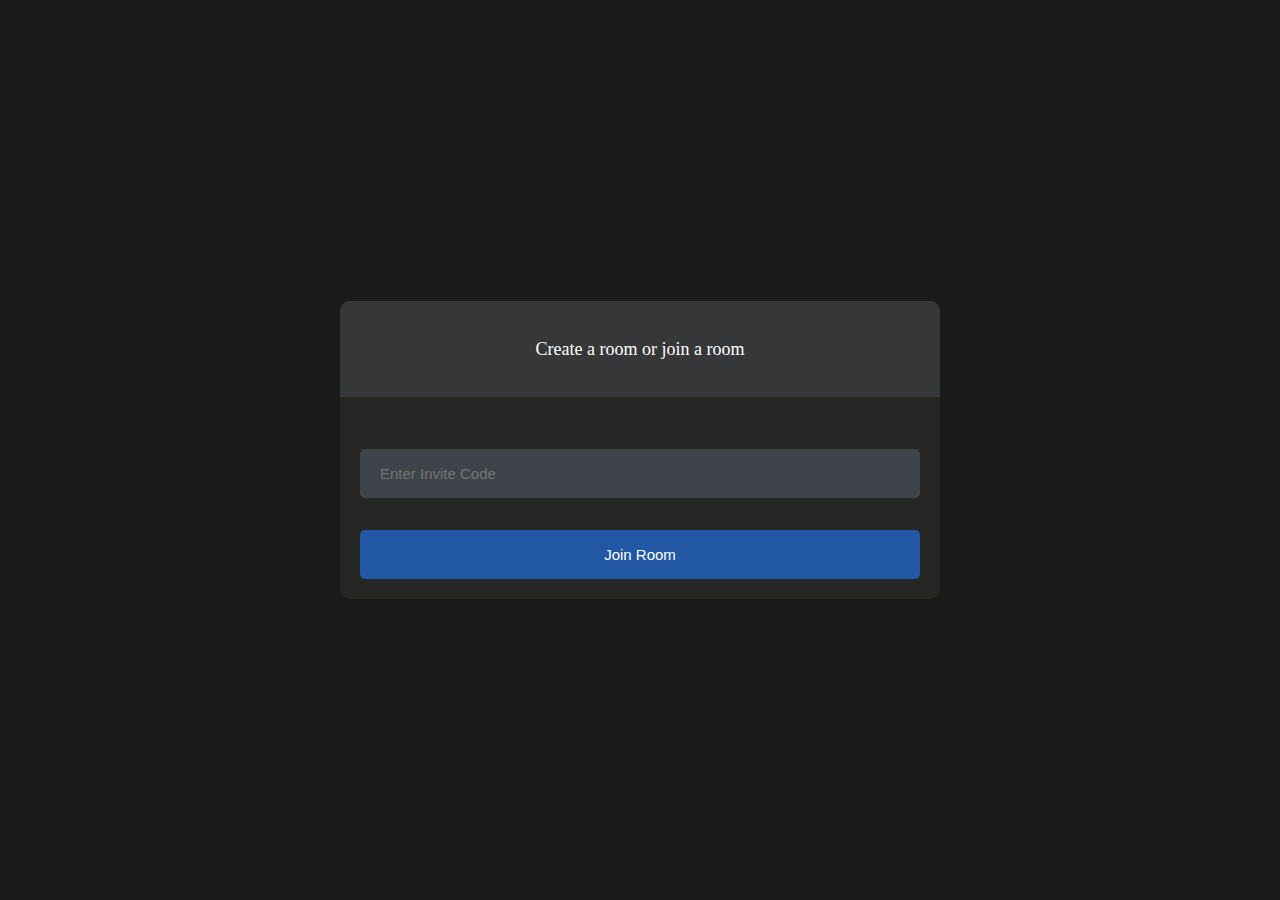
<file: index.html>
<!DOCTYPE html>
<html lang="en">
<head>
    <meta charset="UTF-8">
    <meta http-equiv="X-UA-Compatiable" content="IE=edge">
    <meta name="viewport" content="width=device-width, initial-scale=1.0">
    <title>prototype</title>
    <link rel="stylesheet" href="main.css" type="text/css" media="screen">
</head>
<body>
    <div id="videos"> 
        
        <video src="" id="user-1" class="video-player" autoplay playsinline></video>
        <video src="" id="user-2" class="video-player" autoplay playsinline></video>
    </div>


    <div id="controls">
        <div class="control-container" id ="camera-btn">
            <img src="icons/camera.png" alt="">
        </div>
        
        <div class="control-container" id ="mic-btn">
            <img src="icons/mic.png" alt="">
        </div>
        
        <a href="lobby.html">

            <div class="control-container" id ="leave-btn">
                <img src="icons/phone.png" alt="">
            </div>
            
        </a>
    </div>
</body>
<script src="agora-rtm-sdk-1.5.1.js"></script>
<script src="main.js"></script>
</html>
</file>
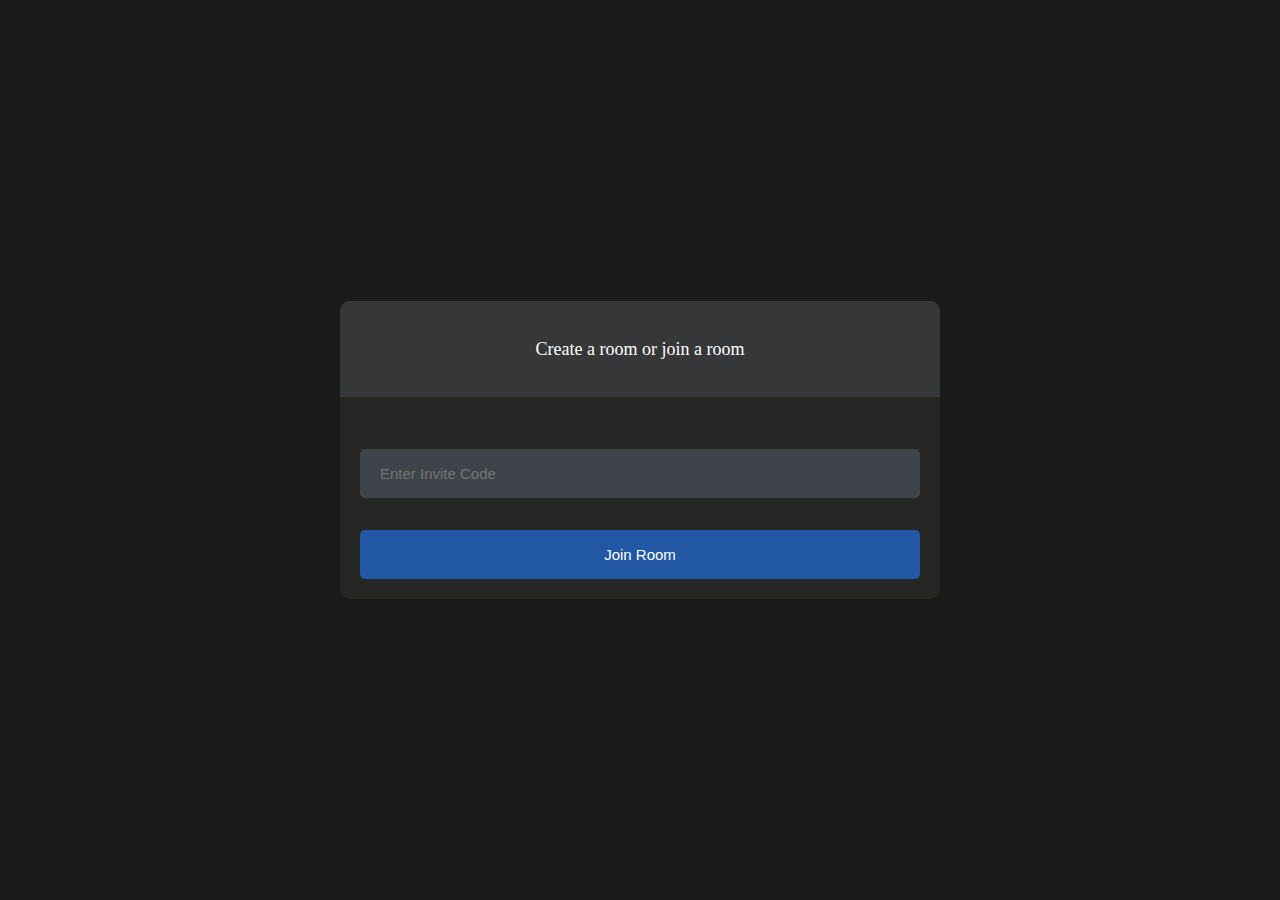
<file: lobby.html>
<!DOCTYPE html>
<html lang="en">
<head>
    <meta charset="UTF-8">
    <meta name="viewport" content="width=device-width, initial-scale=1.0">
    <title>Document</title>
    <link rel="stylesheet" href="lobby.css">
</head>
<body>
    <main id="lobby-container">
        <div id="form-container">
            <div id="form-container-header">
                <p>Create a room or join a room</p>
            </div>
            <div id="form-content">
                <form id="join-form">
                    <input type="text" name="invite_link" placeholder="Enter Invite Code">
                    <input type="submit" value="Join Room">
                </form>
            </div>
        </div>
    </main>
</body>
<script>
    let form = document.getElementById('join-form');
    form.addEventListener('submit',(e) => {
        e.preventDefault();
        let inviteCode = e.target.invite_link.value
        window.location = `index.html?room=${inviteCode}`
      });
</script>
</html>
</file>
<file: main.css>
*{
    margin: 0;
    padding: 0;
    box-sizing: border-box;
}

#videos{
    display: grid;
    grid-template-columns: 1fr;
    height: 100vh;
    overflow:hidden;
}

.video-player{
    background-color: #000;
    width: 100%;
    height: 100%;
    object-fit: cover;
}

#user-2{
    display: none;
}

.smallFrame{
    position: fixed;
    top: 20px;
    left: 20px;
    height: 170px;
    width: 300px;
    border-radius: 5px;
    border:2px solid #b366f9;
    -webkit-box-shadow: 3px 3px 15px -1px #000000c4;
    box-shadow: 3px 3px 15px -1px #000000c4;
    z-index: 999;
}


#controls{
    position: fixed;
    bottom: 20px;
    left: 50%;
    transform:translateX(-50%);
    display: flex;
    gap: 1em;
}


.control-container{
  background-color: #2257a6;
  padding: 20px;
  border-radius: 50%;
  display: flex;
  justify-content: center;
  align-items: center;
  cursor: pointer;
}

.control-container img{
    height: 30px;
    width: 30px;
}

#leave-btn{
    background-color: rgb(255,80,80, 1);
}


@media screen and (max-width:600px) {
        .smallFrame{
            height: 80px;
            width: 120px;
        }

        .control-container img{
            height: 20px;
            width: 20px;
        }
}
</file>
<file: lobby.css>
body{
    background-color: #1a1a1a;
    color: #fff;
}

#form-container{
    width: 90%;
    max-width: 600px;
    border-radius: 10px;
    background-color: #262625;
    position: fixed;
    top: 50%;
    left: 50%;
    transform: translate(-50%, -50%);
}
#form-container-header{
    border-radius: 10px 10px 0 0;
    padding: 30px;
    text-align: center;
    background-color: #363739;
    margin: 0;
    font-size: 18px;
    font-weight: 300;
    line-height: 0;
}
#form-content{
    padding: 20px;
}
input {
    box-sizing: border-box;
    color: #fff;
    width: 100%;
    margin: 0px;
    border: none;
    border-radius: 5px;
    padding: 16px 20px;
    font-size: 15px;
    background-color: #3f434a;
    margin-top: 32px;
  }
 
 
  input[type='submit'] {
    background-color: #2257a6;
 
  }
</file>
